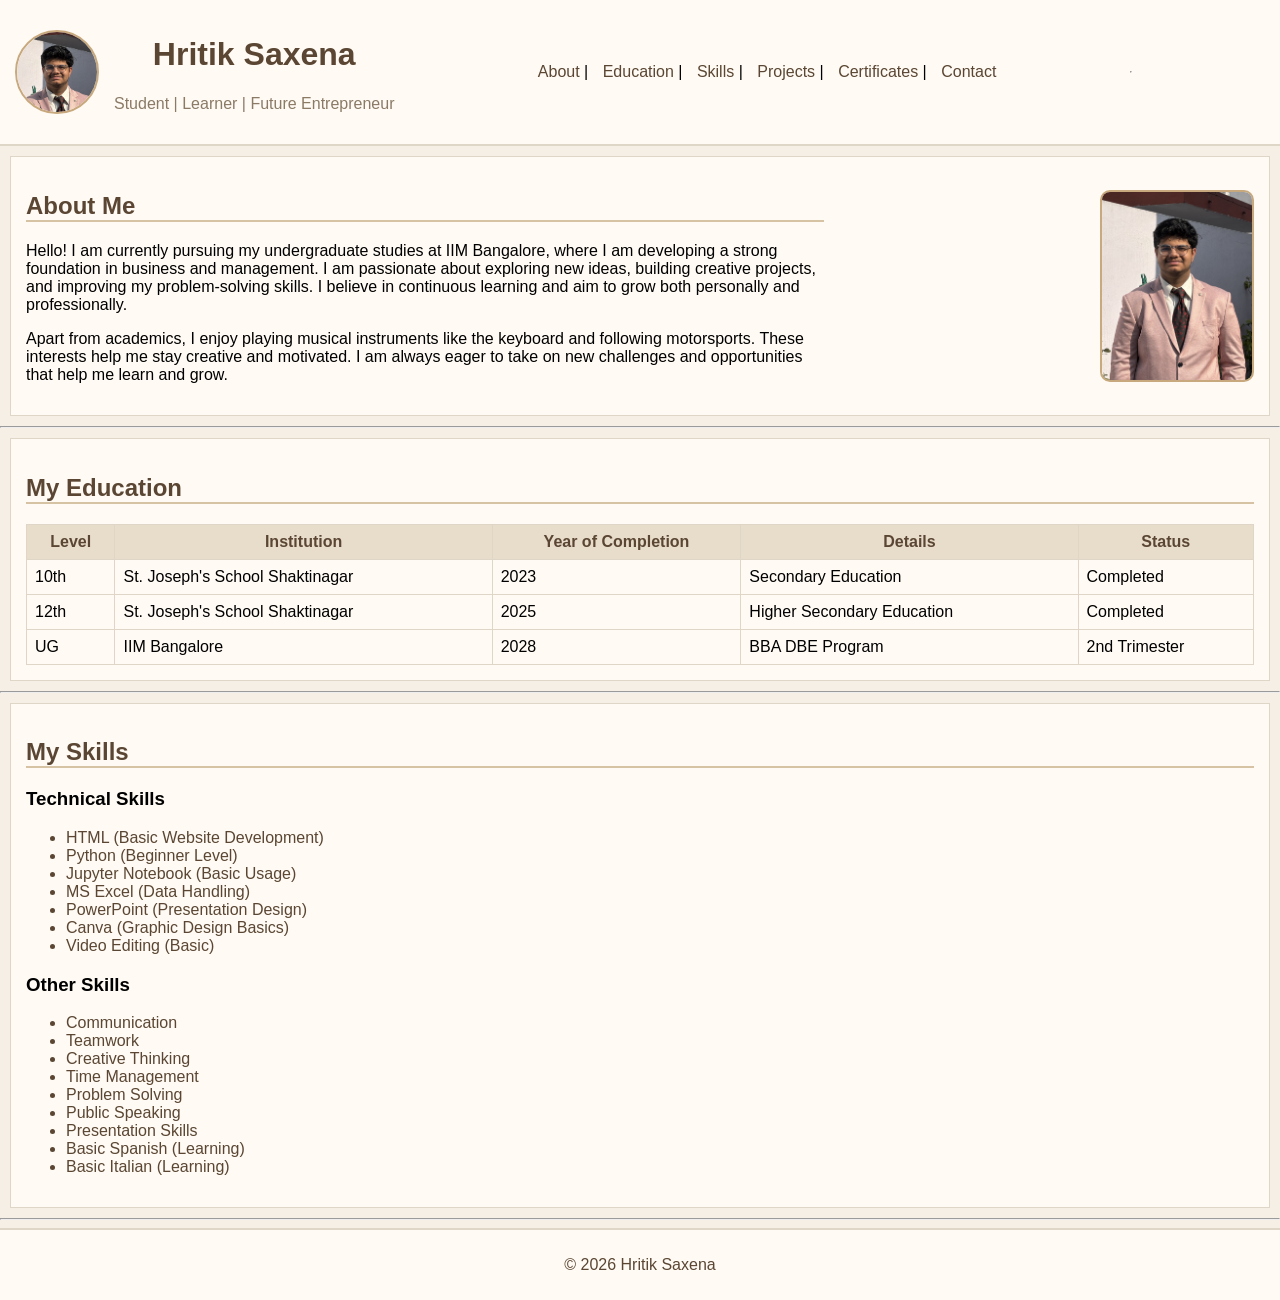
<file: index.html>
<!DOCTYPE html>
<html lang="en">
<head>
    <meta charset="UTF-8">
    <meta name="viewport" content="width=device-width, initial-scale=1.0">
    <title>Document</title>
    <link rel="stylesheet" href="./resume.css">
</head>
<body>
    
    <header class="header-index">
        <img src="./Images/IMG_5189.jpg" alt="My Photo" class="profile-img" draggable="true">
        <div>
            <h1>Hritik Saxena</h1>
            <p>Student | Learner | Future Entrepreneur</p>
        </div>
        <!--Navigation Bar-->
        <nav>
            <a href="#about">About</a> |
            <a href="#education">Education</a> |
            <a href="#skills">Skills</a> |
            <a href="./projects.html">Projects</a> |
            <a href="./certificates.html">Certificates</a> |
            <a href="./contact.html">Contact</a>
        </nav>
        <hr>
    </header>

    <!--About Section-->
    <section id="about" class="container">
        <div class="text">
            <h2>About Me</h2>
            <p>Hello! I am currently pursuing my undergraduate studies at IIM Bangalore, where I am developing a strong foundation in business and management. I am passionate about exploring new ideas, building creative projects, and improving my problem-solving skills. I believe in continuous learning and aim to grow both personally and professionally.</p>
            <p>Apart from academics, I enjoy playing musical instruments like the keyboard and following motorsports. These interests help me stay creative and motivated. I am always eager to take on new challenges and opportunities that help me learn and grow.</p>
        </div>
        <img src="./Images/IMG_prof1.jpg" alt="My Photo" width="150" class="about-img" draggable="true">
    </section>

    <hr>

    <!--Education Section-->
    <section id="education">
        <h2>My Education</h2>

        <table border="1">
            <thead>
            <tr>
                <th>Level</th>
                <th>Institution</th>
                <th>Year of Completion</th>
                <th>Details</th>
                <th>Status</th>
            </tr>
            </thead>
            <tr>
                <td>10th</td>
                <td>St. Joseph's School Shaktinagar</td>
                <td>2023</td>
                <td>Secondary Education</td>
                <td>Completed</td>
            </tr>
            <tr>
                <td>12th</td>
                <td>St. Joseph's School Shaktinagar</td>
                <td>2025</td>
                <td>Higher Secondary Education</td>
                <td>Completed</td>
            </tr>
            <tr>
                <td>UG</td>
                <td>IIM Bangalore</td>
                <td>2028</td>
                <td>BBA DBE Program</td>
                <td>2nd Trimester</td>
            </tr>
        </table>
    </section>

    <hr>

    <!--Skills Section-->
    <section id="skills">
        <h2>My Skills</h2>

        <h3>Technical Skills</h3>
        <ul>
            <li>HTML (Basic Website Development)</li>
            <li>Python (Beginner Level)</li>
            <li>Jupyter Notebook (Basic Usage)</li>
            <li>MS Excel (Data Handling)</li>
            <li>PowerPoint (Presentation Design)</li>
            <li>Canva (Graphic Design Basics)</li>
            <li>Video Editing (Basic)</li>
        </ul>

        <h3>Other Skills</h3>
        <ul>
            <li>Communication</li>
            <li>Teamwork</li>
            <li>Creative Thinking</li>
            <li>Time Management</li>
            <li>Problem Solving</li>
            <li>Public Speaking</li>
            <li>Presentation Skills</li>
            <li>Basic Spanish (Learning)</li>
            <li>Basic Italian (Learning)</li>
        </ul>
    </section>

    <hr>

    <footer>
        <p>© 2026 Hritik Saxena</p>
    </footer>

</body>
</html>
</file>
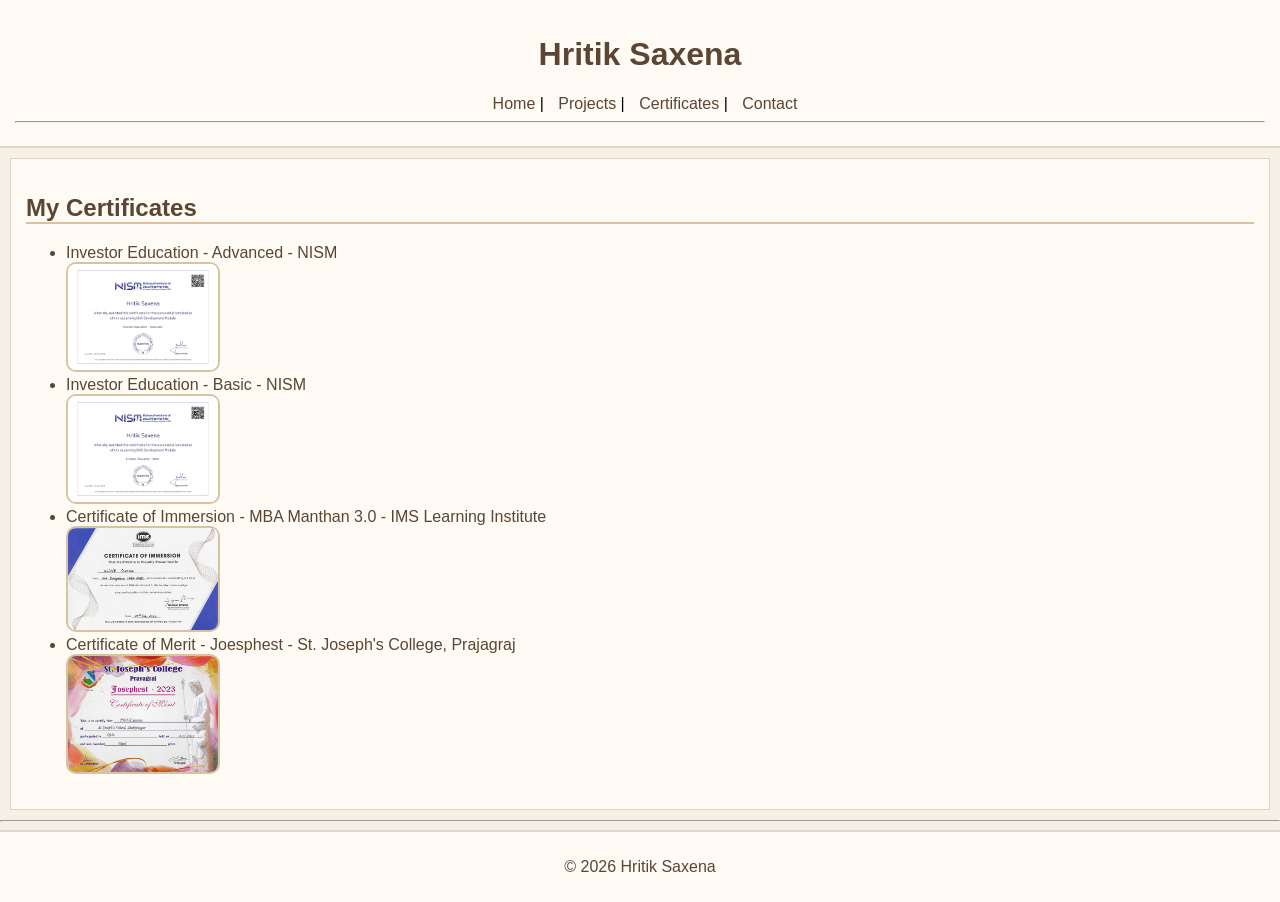
<file: certificates.html>
<!DOCTYPE html>
<html lang="en">
<head>
    <meta charset="UTF-8">
    <meta name="viewport" content="width=device-width, initial-scale=1.0">
    <title>Document</title>
    <link rel="stylesheet" href="./resume.css">
</head>
<body>

     <header>
        <h1>Hritik Saxena</h1>

        <!--Navigation Bar-->
        <nav>
            <a href="./index.html">Home</a> |
            <a href="./projects.html">Projects</a> |
            <a href="./certificates.html">Certificates</a> |
            <a href="./contact.html">Contact</a>
        </nav>
        <hr>
    </header>

    <section id="certificates">
        <h2>My Certificates</h2>
        <ul>
            <li>Investor Education - Advanced - NISM</li>
            <img src="./Images/Hritik_Saxena_IEA.jpg.jpeg" alt="C1" width="150" draggable="true">
            <li>Investor Education - Basic - NISM</li>
            <img src="./Images/Hritik_Saxena_IEB.jpg.jpeg" alt="C2" width="150" draggable="true">
            <li>Certificate of Immersion - MBA Manthan 3.0 - IMS Learning Institute</li>
            <img src="./Images/COE_MBA_Manthan_3.jpg.jpeg" alt="C3" width="150" draggable="true">
            <li>Certificate of Merit - Joesphest - St. Joseph's College, Prajagraj</li>
            <img src="./Images/COM_Josephest_Quiz.jpg.jpeg" alt="C3" width="150" draggable="true">
        </ul>
    </section>
    
    <hr>

    <footer>
        <p>© 2026 Hritik Saxena</p>
    </footer>

</body>
</html>
</file>
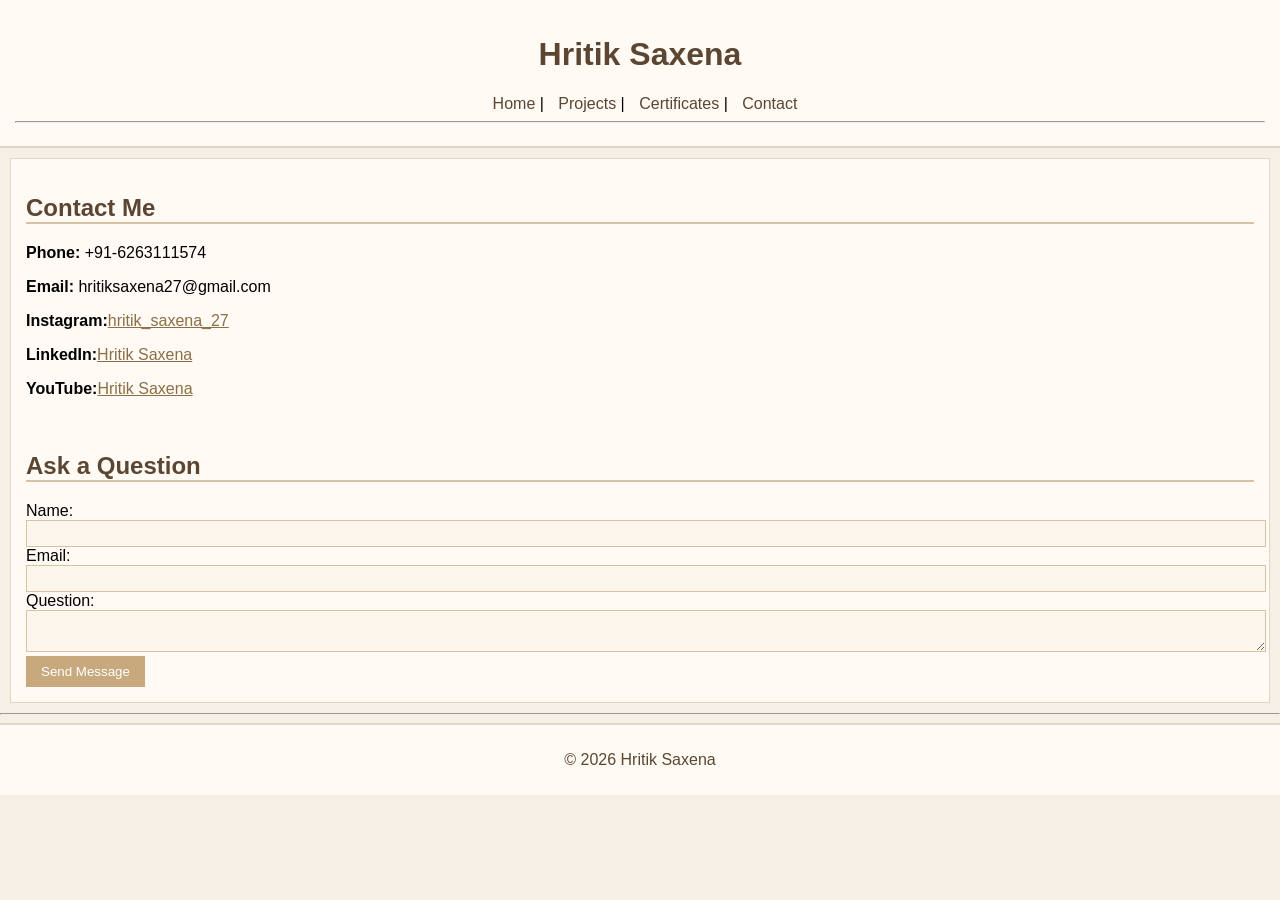
<file: contact.html>
<!DOCTYPE html>
<html lang="en">
<head>
    <meta charset="UTF-8">
    <meta name="viewport" content="width=device-width, initial-scale=1.0">
    <title>Document</title>
    <link rel="stylesheet" href="./resume.css">
</head>
<body>

    <header>
        <h1>Hritik Saxena</h1>

        <!--Navigation Bar-->
        <nav>
            <a href="./index.html">Home</a> |
            <a href="./projects.html">Projects</a> |
            <a href="./certificates.html">Certificates</a> |
            <a href="./contact.html">Contact</a>
        </nav>
        <hr>
    </header>

    <section id="contact">
        <h2>Contact Me</h2>

        <!--Contact Details-->
        <p><strong>Phone:</strong> +91-6263111574</p>
        <p><strong>Email:</strong> hritiksaxena27@gmail.com</p>
        <p><strong>Instagram:</strong><a href="https://www.instagram.com/hritik_saxena_27" target="_blank">hritik_saxena_27</a></p>
        <p><strong>LinkedIn:</strong><a href="https://www.linkedin.com/in/hritik-saxena-69b619393/" target="_blank">Hritik Saxena</a></p>
        <p><strong>YouTube:</strong><a href="https://www.youtube.com/@HritikSaxena-u5d" target="_blank">Hritik Saxena</a></p>

        <br>
        <h2>Ask a Question</h2>
        <!--Contact Form-->
        <form action="/submit_form_place">
            <label>Name:</label>
            <input type="text" name="name"><br>
            <label>Email:</label>
            <input type="email" name="email"><br>
            <label>Question:</label>
            <textarea name="question"></textarea><br>
            <button type="submit">Send Message</button>
        </form>
    </section>

    <hr>   

    <footer>
        <p>© 2026 Hritik Saxena</p>
    </footer>

</body>
</html>
</file>
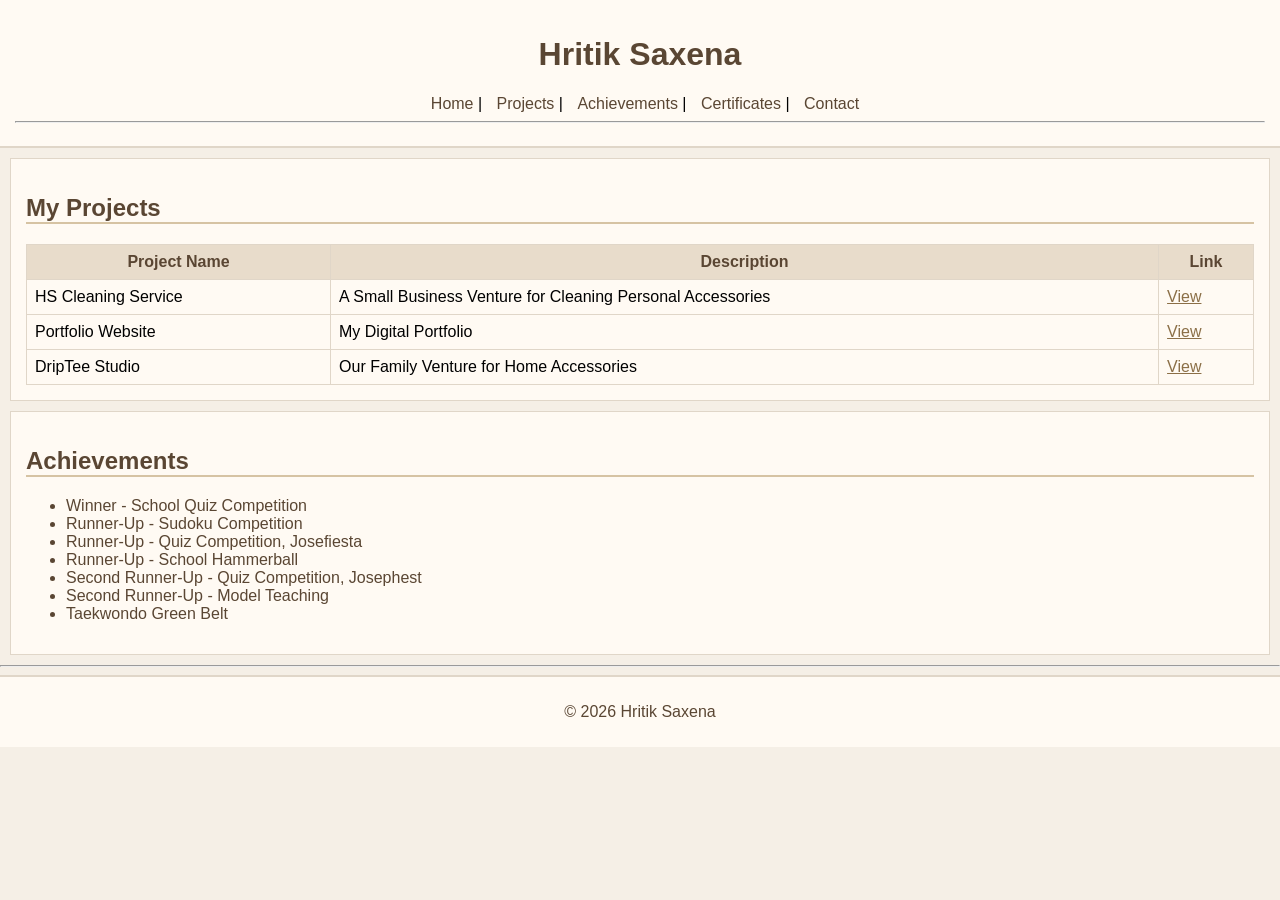
<file: projects.html>
<!DOCTYPE html>
<html lang="en">
<head>
    <meta charset="UTF-8">
    <meta name="viewport" content="width=device-width, initial-scale=1.0">
    <title>Document</title>
    <link rel="stylesheet" href="./resume.css">
</head>
<body>
    
     <header>
        <h1>Hritik Saxena</h1>

        <!--Navigation Bar-->
        <nav>
            <a href="./index.html">Home</a> |
            <a href="./projects.html">Projects</a> |
            <a href="#achievements">Achievements</a> |
            <a href="./certificates.html">Certificates</a> |
            <a href="./contact.html">Contact</a>
        </nav>
        <hr>
    </header>

    <section id="projects">
        <h2>My Projects</h2>

        <table border="1">
            <tr>
                <th>Project Name</th>
                <th>Description</th>
                <th>Link</th>
            </tr>
            <tr>
                <td>HS Cleaning Service</td>
                <td>A Small Business Venture for Cleaning Personal Accessories</td>
                <td><a href="./Files/PJ12X_ASMT1_Hritik_25120424.docx">View</a></td>
            </tr>
            <tr>
                <td>Portfolio Website</td>
                <td>My Digital Portfolio</td>
                <td><a href="./index.html">View</a></td>
            </tr>
            <tr>
                <td>DripTee Studio</td>
                <td>Our Family Venture for Home Accessories</td>
                <td><a href="https://www.instagram.com/_driptee._/" target="_blank">View</a></td>
            </tr>
        </table>
    </section>

    <section id="achievements">
        <h2>Achievements</h2>
        <ul>
            <li>Winner - School Quiz Competition</li>
            <li>Runner-Up - Sudoku Competition</li>
            <li>Runner-Up - Quiz Competition, Josefiesta</li>
            <li>Runner-Up - School Hammerball</li>
            <li>Second Runner-Up - Quiz Competition, Josephest</li>
            <li>Second Runner-Up - Model Teaching</li>
            <li>Taekwondo Green Belt</li>
        </ul>
</section>

    <hr>

    <footer>
        <p>© 2026 Hritik Saxena</p>
    </footer>

</body>
</html>
</file>
<file: resume.css>
body {font-family: Arial, sans-serif; margin: 0; background-color: #f5efe6;}

header {text-align: center; background-color: #fffaf3; padding: 15px; border-bottom: 2px solid #e0d6c8;}
header h1 {color: #5a4633;}
header p {color: #8a7a66;}

.header-index {display: flex; align-items: center; justify-content: space-between; background-color: #fffaf3; padding: 15px;}
.profile-img {width: 80px; height: 80px; border-radius: 50%; border: 2px solid #c8a97e; margin-right: 15px;}

nav {margin-left: auto;}
nav a {text-decoration: none; color: #5a4633; margin-left: 10px;}
nav a:hover {text-decoration: underline;}

section {padding: 15px; margin: 10px; background-color: #fffaf3; border: 1px solid #e0d6c8;}

h2 {color: #5a4633; border-bottom: 2px solid #d6c3a3;}

img {border-radius: 10px; border: 2px solid #d6c3a3;}

table {width: 100%; border-collapse: collapse;}

th {background-color: #e8dccb; color: #5a4633;}
td, th {padding: 8px; border: 1px solid #e0d6c8;}

ul {color: #5a4633;}

a {color: #8b6f47;}

input, textarea {width: 100%; padding: 5px; border: 1px solid #d6c3a3; background-color: #fdf6ec;}

button {background-color: #c8a97e; color: white; border: none; padding: 8px 15px; cursor: pointer;}
button:hover {background-color: #a8895f;}

.container {display: flex; align-items: center; justify-content: space-between;}
.text {width: 65%;}
.about-img {width: 150px; border-radius: 10px; border: 2px solid #c8a97e;}

footer {text-align: center; background-color: #fffaf3; padding: 10px; color: #5a4633; border-top: 2px solid #e0d6c8;}
</file>
